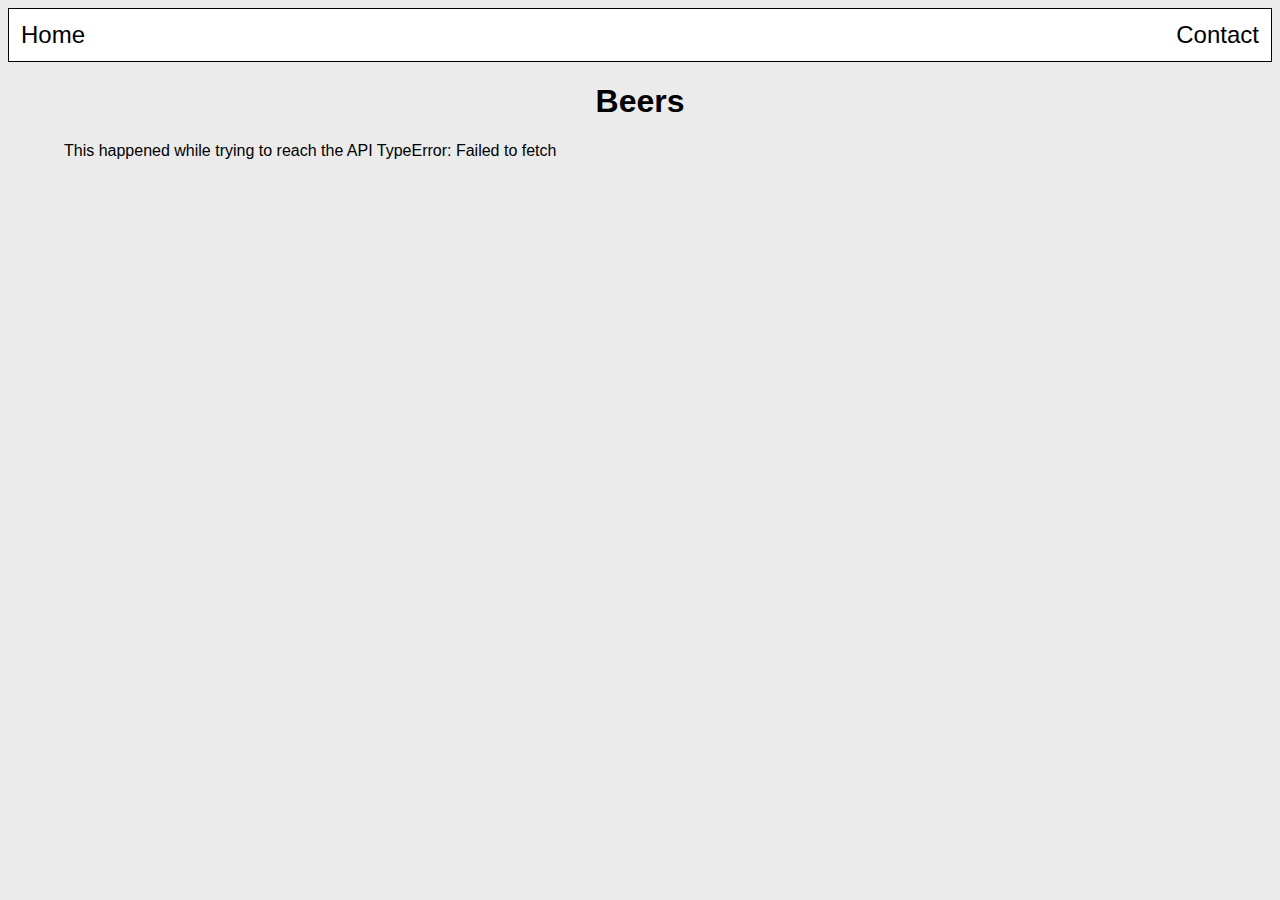
<file: index.html>
<!DOCTYPE html>
<html lang="en">
  <head>
    <meta charset="UTF-8" />
    <meta http-equiv="X-UA-Compatible" content="IE=edge" />
    <meta name="viewport" content="width=device-width, initial-scale=1.0" />
    <title>Beer API</title>
    <link rel="stylesheet" href="css/style.css" />
  </head>
  <body>
    <header>
      <a href="index.html">Home</a>
      <a href="pages/contact.html">Contact</a>
    </header>
    <main>
      <h1>Beers</h1>
      <div class="container">
        <div class="beers">
          </div>
        </div>
      </div>
    </main>
    <script src="js/index.js"></script>
  </body>
</html>
</file>
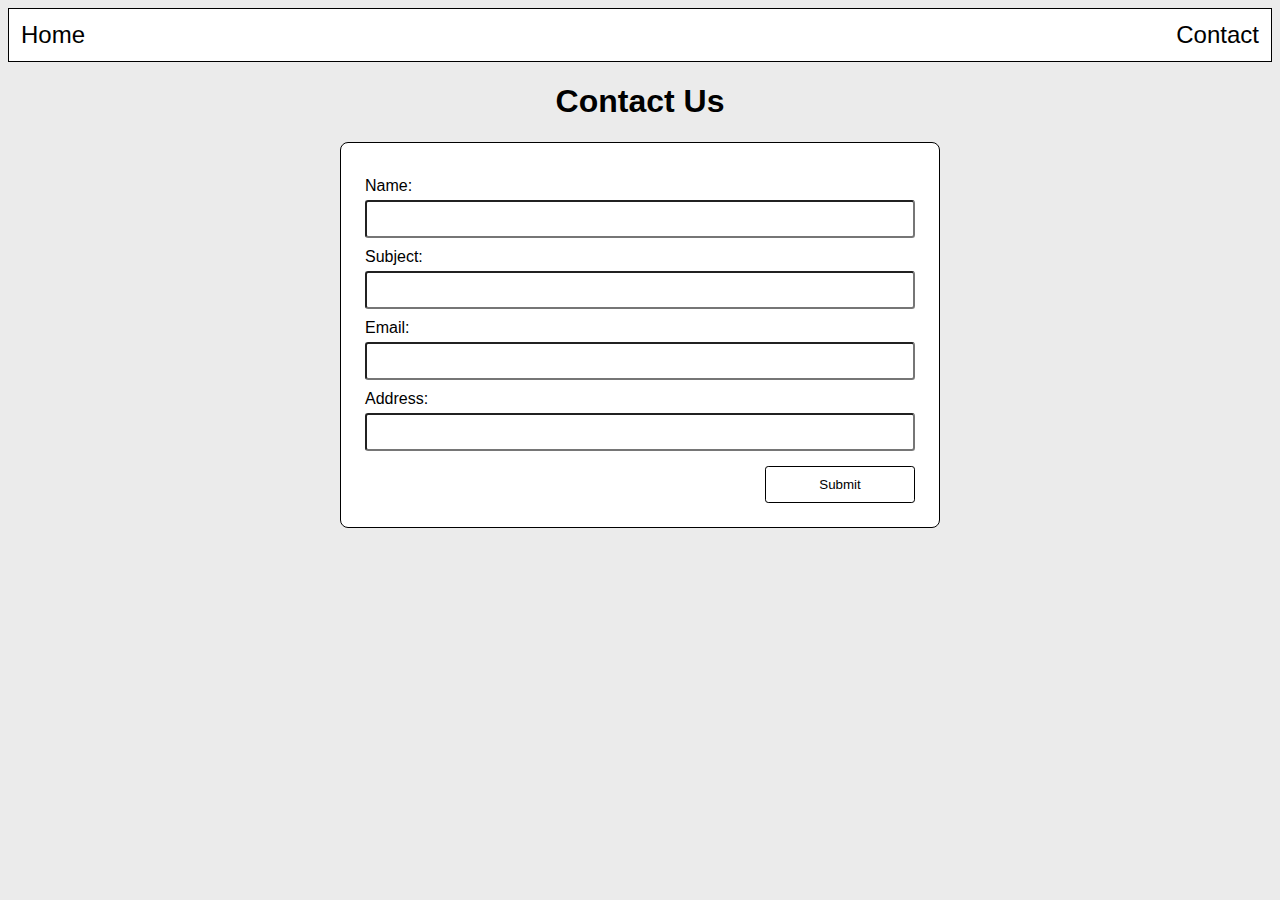
<file: pages/contact.html>
<!DOCTYPE html>
<html lang="en">
  <head>
    <meta charset="UTF-8" />
    <meta http-equiv="X-UA-Compatible" content="IE=edge" />
    <meta name="viewport" content="width=device-width, initial-scale=1.0" />
    <title>Contact</title>
    <link rel="stylesheet" href="/css/style.css" />
  </head>
  <body>
    <header>
      <a href="../index.html">Home</a>
      <a href="contact.html">Contact</a>
    </header>
    <main class="form-container">
      <h1>Contact Us</h1>
      <div class="success-message"></div>
      <form id="contact-form">
        <div>
          <label>
            Name:
            <input type="text" id="name" />
          </label>
          <div class="error-form" id="name-error">Please enter your name</div>
        </div>
        <div>
          <label>
            Subject:
            <input type="text" id="subject" />
          </label>
          <div class="error-form" id="subject-error">Please enter a subject with at least 10 characters</div>
        </div>
        <div>
          <label>
            Email:
            <input type="email" id="email" />
          </label>
          <div class="error-form" id="email-error">Please enter a valid Email address</div>
        </div>
        <div>
          <label>
            Address:
            <input type="text" id="address" />
          </label>
          <div class="error-form" id="address-error">Please enter an address with at least 25 characters</div>
        </div>
        <div class="form-actions">
          <button id="submit-button">Submit</button>
        </div>
      </form>
    </main>
    <script src="/js/contact.js"></script>
  </body>
</html>
</file>
<file: css/style.css>
* {
  box-sizing: border-box;
}

body {
  background: #ebebeb;
  font-family: "Open Sans", sans-serif;
}

header {
  display: flex;
  justify-content: space-between;
  background-color: white;
  font-size: 1.5em;
  padding: 0.5em;
  border: 1px solid black;
}

a {
  color: black;
  text-decoration: none;
}

h1 {
  text-align: center;
}

h2 {
  margin-bottom: 1em;
  text-align: center;
}

.container,
.details-container {
  max-width: 90vw;
  margin: 0px auto;
}

.card {
  text-align: center;
  margin: 1rem;
  background: white;
  border: 1px solid black;
  border-radius: 1rem;
}

.loader {
  text-align: center;
}

.loader img {
  max-width: 200px;
  max-height: auto;
}

.beer-details {
  background-color: white;
  max-width: 500px;
  margin: 20px auto;
  border-radius: 1rem;
  padding: 10px;
}

.beer-image {
  display: flex;
  justify-content: center;
}

.beer-image img {
  height: 130px;
}

.form-container {
  max-width: 600px;
  margin: 0px auto;
}

form {
  padding: 1.5rem;
  background: white;
  border-radius: 0.5rem;
  border: 1px solid black;
}

input {
  width: 100%;
  margin-top: 5px;
  padding: 8px;
  font-size: 1em;
  border-radius: 0.2em;
}

label {
  display: block;
  margin-top: 10px;
}

#submit-button {
  background: white;
  border: 1px solid black;
  border-radius: 0.2rem;
  width: 150px;
  padding: 10px;
  color: black;
  cursor: pointer;
}

.success-message {
  background-color: #14f8a4;
  border-radius: 0.5em;
}

.form-actions {
  display: flex;
  justify-content: flex-end;
  width: 100%;
  margin-top: 15px;
}

.error-form {
  display: none;
  margin-top: 3px;
  color: orangered;
}
</file>
